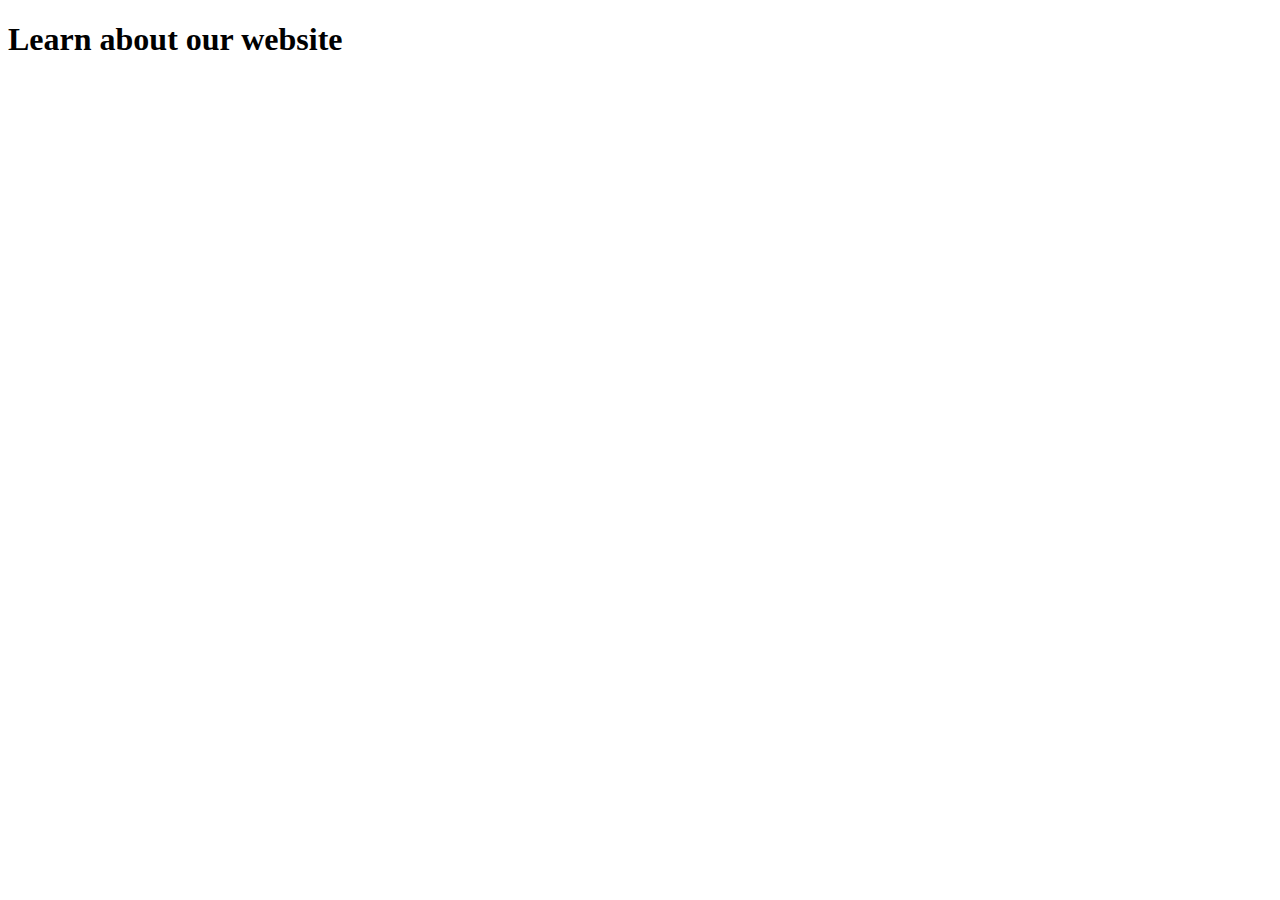
<file: Notch-Co.github.io/About.html>
<!DOCTYPE html>
<html lang="en">
<head>
   <meta charset="UTF-8">
   <meta name="viewport" content="width=device-width, initial-scale=1.0">
   <title>About</title>
</head>
<body>
   <div>
      <h1>
         <strong>
                   Learn about our website
         </strong>
       </h1>
   </div>
</body>
</html>
</file>
